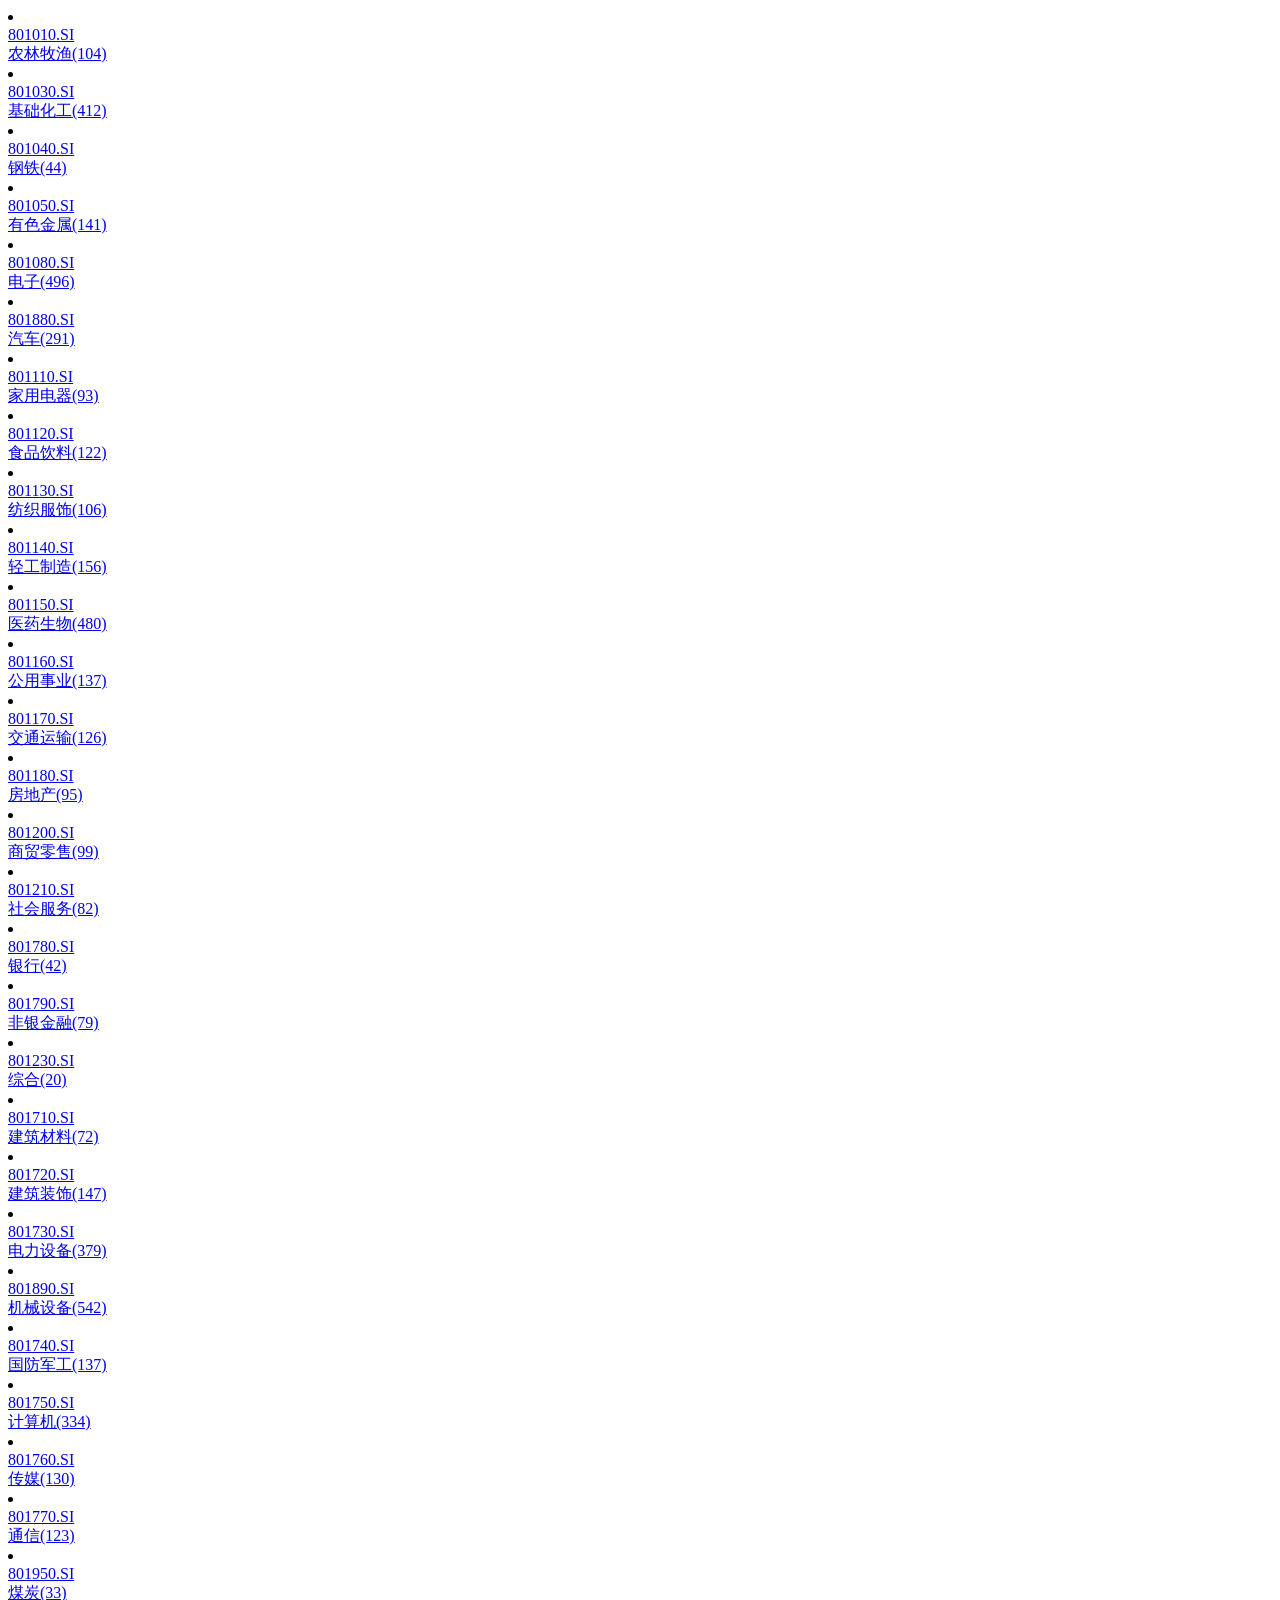
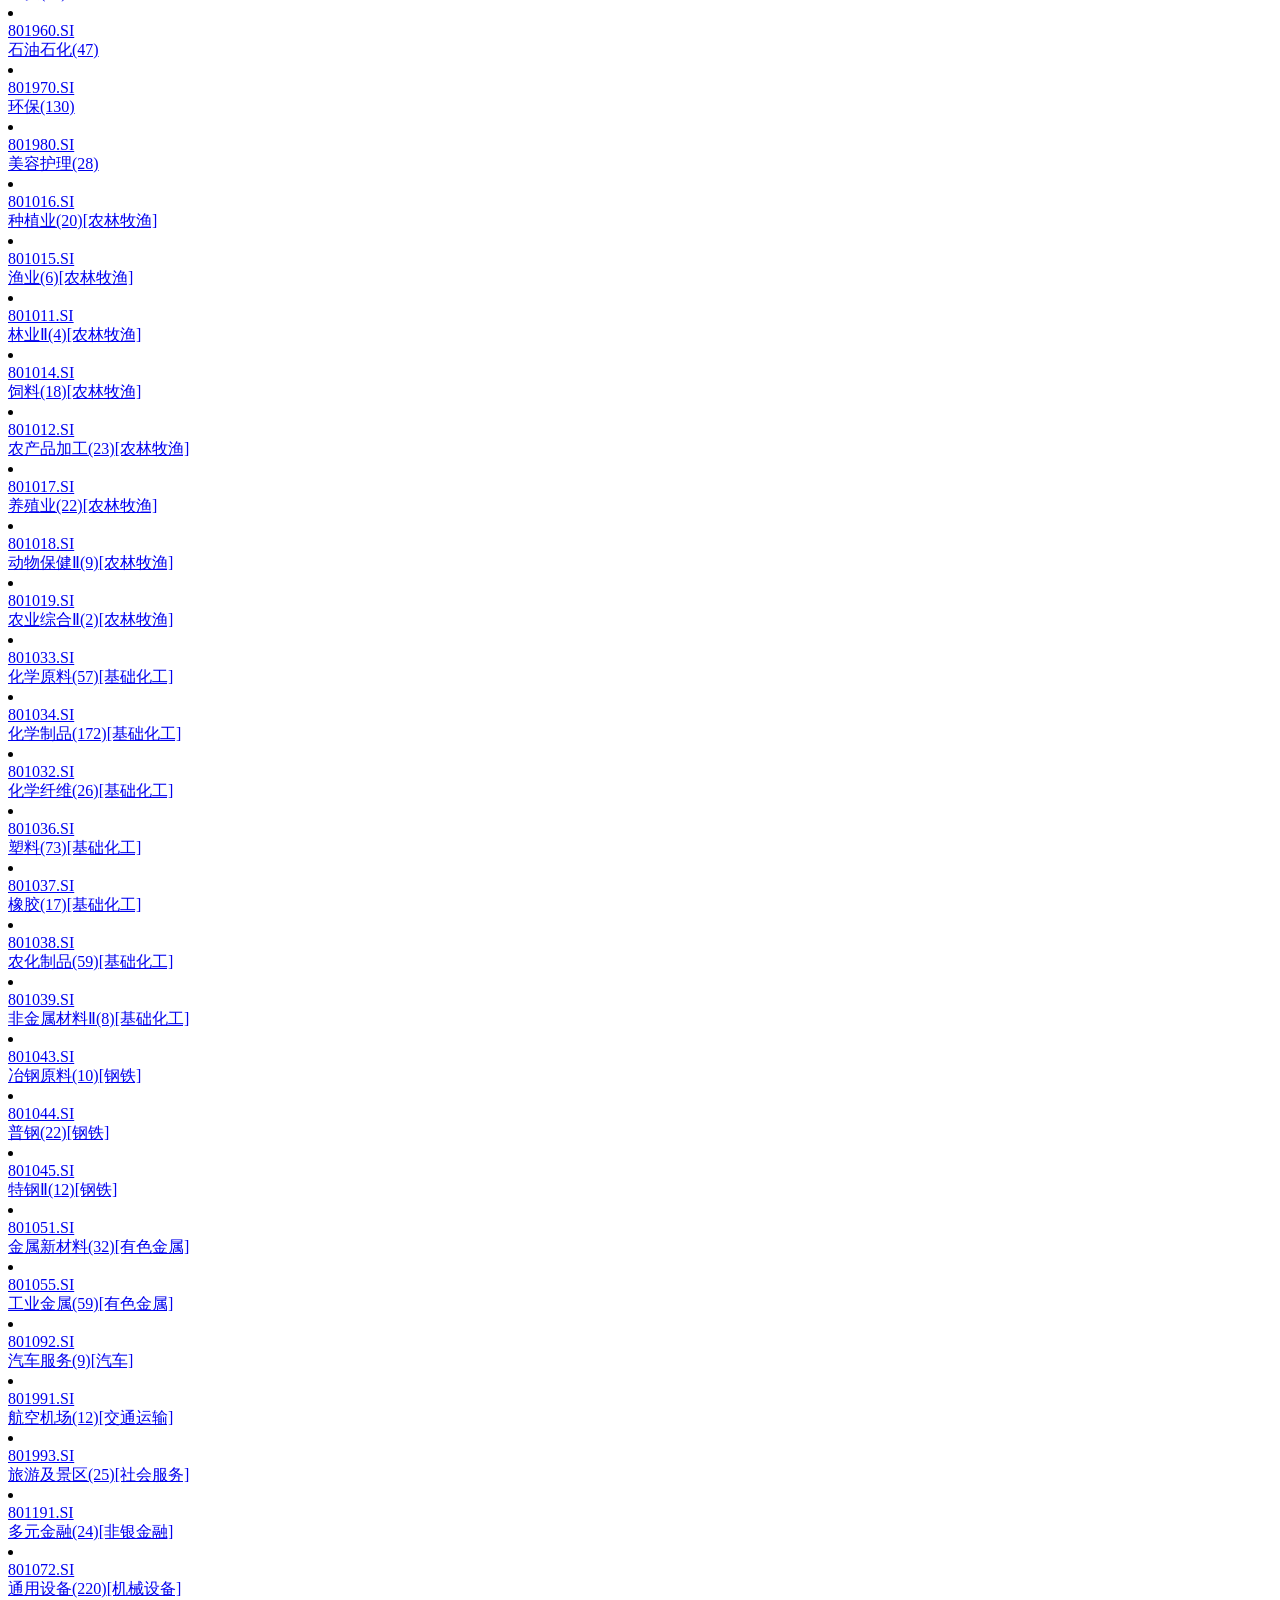
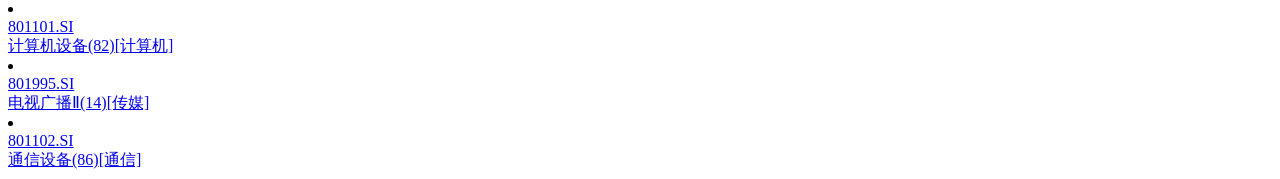
<file: tests/fixtures/legulegu_sw_overview_trim.html>
<html><body>
<div id="level1Items" class="scroll-inside-div">
<li class="level1Item">
										
											
<div id="801010.SI" class="lg-industries-item ">
	<a href="/stockdata/sw-industry-2021?industryCode=801010.SI" target="_blank" title="查看申万行业走势图">
		<div class="lg-industries-item-title-code">
			<div class="lg-industries-item-chinese-title">801010.SI</div>
		</div>
		<div class="lg-sw-industries-item-title">
				<div class="lg-industries-item-number">农林牧渔(104)</div>
			
		</div>
		</a>
</div>
									
								</li>
<li class="level1Item">
										
											
<div id="801030.SI" class="lg-industries-item ">
	<a href="/stockdata/sw-industry-2021?industryCode=801030.SI" target="_blank" title="查看申万行业走势图">
		<div class="lg-industries-item-title-code">
			<div class="lg-industries-item-chinese-title">801030.SI</div>
		</div>
		<div class="lg-sw-industries-item-title">
				<div class="lg-industries-item-number">基础化工(412)</div>
			
		</div>
		</a>
</div>
									
								</li>
<li class="level1Item">
										
											
<div id="801040.SI" class="lg-industries-item ">
	<a href="/stockdata/sw-industry-2021?industryCode=801040.SI" target="_blank" title="查看申万行业走势图">
		<div class="lg-industries-item-title-code">
			<div class="lg-industries-item-chinese-title">801040.SI</div>
		</div>
		<div class="lg-sw-industries-item-title">
				<div class="lg-industries-item-number">钢铁(44)</div>
			
		</div>
		</a>
</div>
									
								</li>
<li class="level1Item">
										
											
<div id="801050.SI" class="lg-industries-item ">
	<a href="/stockdata/sw-industry-2021?industryCode=801050.SI" target="_blank" title="查看申万行业走势图">
		<div class="lg-industries-item-title-code">
			<div class="lg-industries-item-chinese-title">801050.SI</div>
		</div>
		<div class="lg-sw-industries-item-title">
				<div class="lg-industries-item-number">有色金属(141)</div>
			
		</div>
		</a>
</div>
									
								</li>
<li class="level1Item">
										
											
<div id="801080.SI" class="lg-industries-item ">
	<a href="/stockdata/sw-industry-2021?industryCode=801080.SI" target="_blank" title="查看申万行业走势图">
		<div class="lg-industries-item-title-code">
			<div class="lg-industries-item-chinese-title">801080.SI</div>
		</div>
		<div class="lg-sw-industries-item-title">
				<div class="lg-industries-item-number">电子(496)</div>
			
		</div>
		</a>
</div>
									
								</li>
<li class="level1Item">
										
											
<div id="801880.SI" class="lg-industries-item ">
	<a href="/stockdata/sw-industry-2021?industryCode=801880.SI" target="_blank" title="查看申万行业走势图">
		<div class="lg-industries-item-title-code">
			<div class="lg-industries-item-chinese-title">801880.SI</div>
		</div>
		<div class="lg-sw-industries-item-title">
				<div class="lg-industries-item-number">汽车(291)</div>
			
		</div>
		</a>
</div>
									
								</li>
<li class="level1Item">
										
											
<div id="801110.SI" class="lg-industries-item ">
	<a href="/stockdata/sw-industry-2021?industryCode=801110.SI" target="_blank" title="查看申万行业走势图">
		<div class="lg-industries-item-title-code">
			<div class="lg-industries-item-chinese-title">801110.SI</div>
		</div>
		<div class="lg-sw-industries-item-title">
				<div class="lg-industries-item-number">家用电器(93)</div>
			
		</div>
		</a>
</div>
									
								</li>
<li class="level1Item">
										
											
<div id="801120.SI" class="lg-industries-item ">
	<a href="/stockdata/sw-industry-2021?industryCode=801120.SI" target="_blank" title="查看申万行业走势图">
		<div class="lg-industries-item-title-code">
			<div class="lg-industries-item-chinese-title">801120.SI</div>
		</div>
		<div class="lg-sw-industries-item-title">
				<div class="lg-industries-item-number">食品饮料(122)</div>
			
		</div>
		</a>
</div>
									
								</li>
<li class="level1Item">
										
											
<div id="801130.SI" class="lg-industries-item ">
	<a href="/stockdata/sw-industry-2021?industryCode=801130.SI" target="_blank" title="查看申万行业走势图">
		<div class="lg-industries-item-title-code">
			<div class="lg-industries-item-chinese-title">801130.SI</div>
		</div>
		<div class="lg-sw-industries-item-title">
				<div class="lg-industries-item-number">纺织服饰(106)</div>
			
		</div>
		</a>
</div>
									
								</li>
<li class="level1Item">
										
											
<div id="801140.SI" class="lg-industries-item ">
	<a href="/stockdata/sw-industry-2021?industryCode=801140.SI" target="_blank" title="查看申万行业走势图">
		<div class="lg-industries-item-title-code">
			<div class="lg-industries-item-chinese-title">801140.SI</div>
		</div>
		<div class="lg-sw-industries-item-title">
				<div class="lg-industries-item-number">轻工制造(156)</div>
			
		</div>
		</a>
</div>
									
								</li>
<li class="level1Item">
										
											
<div id="801150.SI" class="lg-industries-item ">
	<a href="/stockdata/sw-industry-2021?industryCode=801150.SI" target="_blank" title="查看申万行业走势图">
		<div class="lg-industries-item-title-code">
			<div class="lg-industries-item-chinese-title">801150.SI</div>
		</div>
		<div class="lg-sw-industries-item-title">
				<div class="lg-industries-item-number">医药生物(480)</div>
			
		</div>
		</a>
</div>
									
								</li>
<li class="level1Item">
										
											
<div id="801160.SI" class="lg-industries-item ">
	<a href="/stockdata/sw-industry-2021?industryCode=801160.SI" target="_blank" title="查看申万行业走势图">
		<div class="lg-industries-item-title-code">
			<div class="lg-industries-item-chinese-title">801160.SI</div>
		</div>
		<div class="lg-sw-industries-item-title">
				<div class="lg-industries-item-number">公用事业(137)</div>
			
		</div>
		</a>
</div>
									
								</li>
<li class="level1Item">
										
											
<div id="801170.SI" class="lg-industries-item ">
	<a href="/stockdata/sw-industry-2021?industryCode=801170.SI" target="_blank" title="查看申万行业走势图">
		<div class="lg-industries-item-title-code">
			<div class="lg-industries-item-chinese-title">801170.SI</div>
		</div>
		<div class="lg-sw-industries-item-title">
				<div class="lg-industries-item-number">交通运输(126)</div>
			
		</div>
		</a>
</div>
									
								</li>
<li class="level1Item">
										
											
<div id="801180.SI" class="lg-industries-item ">
	<a href="/stockdata/sw-industry-2021?industryCode=801180.SI" target="_blank" title="查看申万行业走势图">
		<div class="lg-industries-item-title-code">
			<div class="lg-industries-item-chinese-title">801180.SI</div>
		</div>
		<div class="lg-sw-industries-item-title">
				<div class="lg-industries-item-number">房地产(95)</div>
			
		</div>
		</a>
</div>
									
								</li>
<li class="level1Item">
										
											
<div id="801200.SI" class="lg-industries-item ">
	<a href="/stockdata/sw-industry-2021?industryCode=801200.SI" target="_blank" title="查看申万行业走势图">
		<div class="lg-industries-item-title-code">
			<div class="lg-industries-item-chinese-title">801200.SI</div>
		</div>
		<div class="lg-sw-industries-item-title">
				<div class="lg-industries-item-number">商贸零售(99)</div>
			
		</div>
		</a>
</div>
									
								</li>
<li class="level1Item">
										
											
<div id="801210.SI" class="lg-industries-item ">
	<a href="/stockdata/sw-industry-2021?industryCode=801210.SI" target="_blank" title="查看申万行业走势图">
		<div class="lg-industries-item-title-code">
			<div class="lg-industries-item-chinese-title">801210.SI</div>
		</div>
		<div class="lg-sw-industries-item-title">
				<div class="lg-industries-item-number">社会服务(82)</div>
			
		</div>
		</a>
</div>
									
								</li>
<li class="level1Item">
										
											
<div id="801780.SI" class="lg-industries-item ">
	<a href="/stockdata/sw-industry-2021?industryCode=801780.SI" target="_blank" title="查看申万行业走势图">
		<div class="lg-industries-item-title-code">
			<div class="lg-industries-item-chinese-title">801780.SI</div>
		</div>
		<div class="lg-sw-industries-item-title">
				<div class="lg-industries-item-number">银行(42)</div>
			
		</div>
		</a>
</div>
									
								</li>
<li class="level1Item">
										
											
<div id="801790.SI" class="lg-industries-item ">
	<a href="/stockdata/sw-industry-2021?industryCode=801790.SI" target="_blank" title="查看申万行业走势图">
		<div class="lg-industries-item-title-code">
			<div class="lg-industries-item-chinese-title">801790.SI</div>
		</div>
		<div class="lg-sw-industries-item-title">
				<div class="lg-industries-item-number">非银金融(79)</div>
			
		</div>
		</a>
</div>
									
								</li>
<li class="level1Item">
										
											
<div id="801230.SI" class="lg-industries-item ">
	<a href="/stockdata/sw-industry-2021?industryCode=801230.SI" target="_blank" title="查看申万行业走势图">
		<div class="lg-industries-item-title-code">
			<div class="lg-industries-item-chinese-title">801230.SI</div>
		</div>
		<div class="lg-sw-industries-item-title">
				<div class="lg-industries-item-number">综合(20)</div>
			
		</div>
		</a>
</div>
									
								</li>
<li class="level1Item">
										
											
<div id="801710.SI" class="lg-industries-item ">
	<a href="/stockdata/sw-industry-2021?industryCode=801710.SI" target="_blank" title="查看申万行业走势图">
		<div class="lg-industries-item-title-code">
			<div class="lg-industries-item-chinese-title">801710.SI</div>
		</div>
		<div class="lg-sw-industries-item-title">
				<div class="lg-industries-item-number">建筑材料(72)</div>
			
		</div>
		</a>
</div>
									
								</li>
<li class="level1Item">
										
											
<div id="801720.SI" class="lg-industries-item ">
	<a href="/stockdata/sw-industry-2021?industryCode=801720.SI" target="_blank" title="查看申万行业走势图">
		<div class="lg-industries-item-title-code">
			<div class="lg-industries-item-chinese-title">801720.SI</div>
		</div>
		<div class="lg-sw-industries-item-title">
				<div class="lg-industries-item-number">建筑装饰(147)</div>
			
		</div>
		</a>
</div>
									
								</li>
<li class="level1Item">
										
											
<div id="801730.SI" class="lg-industries-item ">
	<a href="/stockdata/sw-industry-2021?industryCode=801730.SI" target="_blank" title="查看申万行业走势图">
		<div class="lg-industries-item-title-code">
			<div class="lg-industries-item-chinese-title">801730.SI</div>
		</div>
		<div class="lg-sw-industries-item-title">
				<div class="lg-industries-item-number">电力设备(379)</div>
			
		</div>
		</a>
</div>
									
								</li>
<li class="level1Item">
										
											
<div id="801890.SI" class="lg-industries-item ">
	<a href="/stockdata/sw-industry-2021?industryCode=801890.SI" target="_blank" title="查看申万行业走势图">
		<div class="lg-industries-item-title-code">
			<div class="lg-industries-item-chinese-title">801890.SI</div>
		</div>
		<div class="lg-sw-industries-item-title">
				<div class="lg-industries-item-number">机械设备(542)</div>
			
		</div>
		</a>
</div>
									
								</li>
<li class="level1Item">
										
											
<div id="801740.SI" class="lg-industries-item ">
	<a href="/stockdata/sw-industry-2021?industryCode=801740.SI" target="_blank" title="查看申万行业走势图">
		<div class="lg-industries-item-title-code">
			<div class="lg-industries-item-chinese-title">801740.SI</div>
		</div>
		<div class="lg-sw-industries-item-title">
				<div class="lg-industries-item-number">国防军工(137)</div>
			
		</div>
		</a>
</div>
									
								</li>
<li class="level1Item">
										
											
<div id="801750.SI" class="lg-industries-item ">
	<a href="/stockdata/sw-industry-2021?industryCode=801750.SI" target="_blank" title="查看申万行业走势图">
		<div class="lg-industries-item-title-code">
			<div class="lg-industries-item-chinese-title">801750.SI</div>
		</div>
		<div class="lg-sw-industries-item-title">
				<div class="lg-industries-item-number">计算机(334)</div>
			
		</div>
		</a>
</div>
									
								</li>
<li class="level1Item">
										
											
<div id="801760.SI" class="lg-industries-item ">
	<a href="/stockdata/sw-industry-2021?industryCode=801760.SI" target="_blank" title="查看申万行业走势图">
		<div class="lg-industries-item-title-code">
			<div class="lg-industries-item-chinese-title">801760.SI</div>
		</div>
		<div class="lg-sw-industries-item-title">
				<div class="lg-industries-item-number">传媒(130)</div>
			
		</div>
		</a>
</div>
									
								</li>
<li class="level1Item">
										
											
<div id="801770.SI" class="lg-industries-item ">
	<a href="/stockdata/sw-industry-2021?industryCode=801770.SI" target="_blank" title="查看申万行业走势图">
		<div class="lg-industries-item-title-code">
			<div class="lg-industries-item-chinese-title">801770.SI</div>
		</div>
		<div class="lg-sw-industries-item-title">
				<div class="lg-industries-item-number">通信(123)</div>
			
		</div>
		</a>
</div>
									
								</li>
<li class="level1Item">
										
											
<div id="801950.SI" class="lg-industries-item ">
	<a href="/stockdata/sw-industry-2021?industryCode=801950.SI" target="_blank" title="查看申万行业走势图">
		<div class="lg-industries-item-title-code">
			<div class="lg-industries-item-chinese-title">801950.SI</div>
		</div>
		<div class="lg-sw-industries-item-title">
				<div class="lg-industries-item-number">煤炭(33)</div>
			
		</div>
		</a>
</div>
									
								</li>
<li class="level1Item">
										
											
<div id="801960.SI" class="lg-industries-item ">
	<a href="/stockdata/sw-industry-2021?industryCode=801960.SI" target="_blank" title="查看申万行业走势图">
		<div class="lg-industries-item-title-code">
			<div class="lg-industries-item-chinese-title">801960.SI</div>
		</div>
		<div class="lg-sw-industries-item-title">
				<div class="lg-industries-item-number">石油石化(47)</div>
			
		</div>
		</a>
</div>
									
								</li>
<li class="level1Item">
										
											
<div id="801970.SI" class="lg-industries-item ">
	<a href="/stockdata/sw-industry-2021?industryCode=801970.SI" target="_blank" title="查看申万行业走势图">
		<div class="lg-industries-item-title-code">
			<div class="lg-industries-item-chinese-title">801970.SI</div>
		</div>
		<div class="lg-sw-industries-item-title">
				<div class="lg-industries-item-number">环保(130)</div>
			
		</div>
		</a>
</div>
									
								</li>
<li class="level1Item">
										
<div id="801980.SI" class="lg-industries-item lg-industries-last-item">
	<a href="/stockdata/sw-industry-2021?industryCode=801980.SI" target="_blank" title="查看申万行业走势图">
		<div class="lg-industries-item-title-code">
			<div class="lg-industries-item-chinese-title">801980.SI</div>
		</div>
		<div class="lg-sw-industries-item-title">
				<div class="lg-industries-item-number">美容护理(28)</div>
			
		</div>
		</a>
</div>
										
								</li>
</div>
<div id="level2Items" class="scroll-inside-div">
<li class="level2Item">
										
											
<div id="801016.SI" class="lg-industries-item ">
	<a href="/stockdata/sw-industry-2021?industryCode=801016.SI" target="_blank" title="查看申万行业走势图">
		<div class="lg-industries-item-title-code">
			<div class="lg-industries-item-chinese-title">801016.SI</div>
		</div>
		<div class="lg-sw-industries-item-title">
			
				<div class="lg-industries-item-number">种植业(20)<span class="parent-industry-name">[农林牧渔]</span></div>
		</div>
		</a>
</div>
									
								</li>
<li class="level2Item">
										
											
<div id="801015.SI" class="lg-industries-item ">
	<a href="/stockdata/sw-industry-2021?industryCode=801015.SI" target="_blank" title="查看申万行业走势图">
		<div class="lg-industries-item-title-code">
			<div class="lg-industries-item-chinese-title">801015.SI</div>
		</div>
		<div class="lg-sw-industries-item-title">
			
				<div class="lg-industries-item-number">渔业(6)<span class="parent-industry-name">[农林牧渔]</span></div>
		</div>
		</a>
</div>
									
								</li>
<li class="level2Item">
										
											
<div id="801011.SI" class="lg-industries-item ">
	<a href="/stockdata/sw-industry-2021?industryCode=801011.SI" target="_blank" title="查看申万行业走势图">
		<div class="lg-industries-item-title-code">
			<div class="lg-industries-item-chinese-title">801011.SI</div>
		</div>
		<div class="lg-sw-industries-item-title">
			
				<div class="lg-industries-item-number">林业Ⅱ(4)<span class="parent-industry-name">[农林牧渔]</span></div>
		</div>
		</a>
</div>
									
								</li>
<li class="level2Item">
										
											
<div id="801014.SI" class="lg-industries-item ">
	<a href="/stockdata/sw-industry-2021?industryCode=801014.SI" target="_blank" title="查看申万行业走势图">
		<div class="lg-industries-item-title-code">
			<div class="lg-industries-item-chinese-title">801014.SI</div>
		</div>
		<div class="lg-sw-industries-item-title">
			
				<div class="lg-industries-item-number">饲料(18)<span class="parent-industry-name">[农林牧渔]</span></div>
		</div>
		</a>
</div>
									
								</li>
<li class="level2Item">
										
											
<div id="801012.SI" class="lg-industries-item ">
	<a href="/stockdata/sw-industry-2021?industryCode=801012.SI" target="_blank" title="查看申万行业走势图">
		<div class="lg-industries-item-title-code">
			<div class="lg-industries-item-chinese-title">801012.SI</div>
		</div>
		<div class="lg-sw-industries-item-title">
			
				<div class="lg-industries-item-number">农产品加工(23)<span class="parent-industry-name">[农林牧渔]</span></div>
		</div>
		</a>
</div>
									
								</li>
<li class="level2Item">
										
											
<div id="801017.SI" class="lg-industries-item ">
	<a href="/stockdata/sw-industry-2021?industryCode=801017.SI" target="_blank" title="查看申万行业走势图">
		<div class="lg-industries-item-title-code">
			<div class="lg-industries-item-chinese-title">801017.SI</div>
		</div>
		<div class="lg-sw-industries-item-title">
			
				<div class="lg-industries-item-number">养殖业(22)<span class="parent-industry-name">[农林牧渔]</span></div>
		</div>
		</a>
</div>
									
								</li>
<li class="level2Item">
										
											
<div id="801018.SI" class="lg-industries-item ">
	<a href="/stockdata/sw-industry-2021?industryCode=801018.SI" target="_blank" title="查看申万行业走势图">
		<div class="lg-industries-item-title-code">
			<div class="lg-industries-item-chinese-title">801018.SI</div>
		</div>
		<div class="lg-sw-industries-item-title">
			
				<div class="lg-industries-item-number">动物保健Ⅱ(9)<span class="parent-industry-name">[农林牧渔]</span></div>
		</div>
		</a>
</div>
									
								</li>
<li class="level2Item">
										
											
<div id="801019.SI" class="lg-industries-item ">
	<a href="/stockdata/sw-industry-2021?industryCode=801019.SI" target="_blank" title="查看申万行业走势图">
		<div class="lg-industries-item-title-code">
			<div class="lg-industries-item-chinese-title">801019.SI</div>
		</div>
		<div class="lg-sw-industries-item-title">
			
				<div class="lg-industries-item-number">农业综合Ⅱ(2)<span class="parent-industry-name">[农林牧渔]</span></div>
		</div>
		</a>
</div>
									
								</li>
<li class="level2Item">
										
											
<div id="801033.SI" class="lg-industries-item ">
	<a href="/stockdata/sw-industry-2021?industryCode=801033.SI" target="_blank" title="查看申万行业走势图">
		<div class="lg-industries-item-title-code">
			<div class="lg-industries-item-chinese-title">801033.SI</div>
		</div>
		<div class="lg-sw-industries-item-title">
			
				<div class="lg-industries-item-number">化学原料(57)<span class="parent-industry-name">[基础化工]</span></div>
		</div>
		</a>
</div>
									
								</li>
<li class="level2Item">
										
											
<div id="801034.SI" class="lg-industries-item ">
	<a href="/stockdata/sw-industry-2021?industryCode=801034.SI" target="_blank" title="查看申万行业走势图">
		<div class="lg-industries-item-title-code">
			<div class="lg-industries-item-chinese-title">801034.SI</div>
		</div>
		<div class="lg-sw-industries-item-title">
			
				<div class="lg-industries-item-number">化学制品(172)<span class="parent-industry-name">[基础化工]</span></div>
		</div>
		</a>
</div>
									
								</li>
<li class="level2Item">
										
											
<div id="801032.SI" class="lg-industries-item ">
	<a href="/stockdata/sw-industry-2021?industryCode=801032.SI" target="_blank" title="查看申万行业走势图">
		<div class="lg-industries-item-title-code">
			<div class="lg-industries-item-chinese-title">801032.SI</div>
		</div>
		<div class="lg-sw-industries-item-title">
			
				<div class="lg-industries-item-number">化学纤维(26)<span class="parent-industry-name">[基础化工]</span></div>
		</div>
		</a>
</div>
									
								</li>
<li class="level2Item">
										
											
<div id="801036.SI" class="lg-industries-item ">
	<a href="/stockdata/sw-industry-2021?industryCode=801036.SI" target="_blank" title="查看申万行业走势图">
		<div class="lg-industries-item-title-code">
			<div class="lg-industries-item-chinese-title">801036.SI</div>
		</div>
		<div class="lg-sw-industries-item-title">
			
				<div class="lg-industries-item-number">塑料(73)<span class="parent-industry-name">[基础化工]</span></div>
		</div>
		</a>
</div>
									
								</li>
<li class="level2Item">
										
											
<div id="801037.SI" class="lg-industries-item ">
	<a href="/stockdata/sw-industry-2021?industryCode=801037.SI" target="_blank" title="查看申万行业走势图">
		<div class="lg-industries-item-title-code">
			<div class="lg-industries-item-chinese-title">801037.SI</div>
		</div>
		<div class="lg-sw-industries-item-title">
			
				<div class="lg-industries-item-number">橡胶(17)<span class="parent-industry-name">[基础化工]</span></div>
		</div>
		</a>
</div>
									
								</li>
<li class="level2Item">
										
											
<div id="801038.SI" class="lg-industries-item ">
	<a href="/stockdata/sw-industry-2021?industryCode=801038.SI" target="_blank" title="查看申万行业走势图">
		<div class="lg-industries-item-title-code">
			<div class="lg-industries-item-chinese-title">801038.SI</div>
		</div>
		<div class="lg-sw-industries-item-title">
			
				<div class="lg-industries-item-number">农化制品(59)<span class="parent-industry-name">[基础化工]</span></div>
		</div>
		</a>
</div>
									
								</li>
<li class="level2Item">
										
											
<div id="801039.SI" class="lg-industries-item ">
	<a href="/stockdata/sw-industry-2021?industryCode=801039.SI" target="_blank" title="查看申万行业走势图">
		<div class="lg-industries-item-title-code">
			<div class="lg-industries-item-chinese-title">801039.SI</div>
		</div>
		<div class="lg-sw-industries-item-title">
			
				<div class="lg-industries-item-number">非金属材料Ⅱ(8)<span class="parent-industry-name">[基础化工]</span></div>
		</div>
		</a>
</div>
									
								</li>
<li class="level2Item">
										
											
<div id="801043.SI" class="lg-industries-item ">
	<a href="/stockdata/sw-industry-2021?industryCode=801043.SI" target="_blank" title="查看申万行业走势图">
		<div class="lg-industries-item-title-code">
			<div class="lg-industries-item-chinese-title">801043.SI</div>
		</div>
		<div class="lg-sw-industries-item-title">
			
				<div class="lg-industries-item-number">冶钢原料(10)<span class="parent-industry-name">[钢铁]</span></div>
		</div>
		</a>
</div>
									
								</li>
<li class="level2Item">
										
											
<div id="801044.SI" class="lg-industries-item ">
	<a href="/stockdata/sw-industry-2021?industryCode=801044.SI" target="_blank" title="查看申万行业走势图">
		<div class="lg-industries-item-title-code">
			<div class="lg-industries-item-chinese-title">801044.SI</div>
		</div>
		<div class="lg-sw-industries-item-title">
			
				<div class="lg-industries-item-number">普钢(22)<span class="parent-industry-name">[钢铁]</span></div>
		</div>
		</a>
</div>
									
								</li>
<li class="level2Item">
										
											
<div id="801045.SI" class="lg-industries-item ">
	<a href="/stockdata/sw-industry-2021?industryCode=801045.SI" target="_blank" title="查看申万行业走势图">
		<div class="lg-industries-item-title-code">
			<div class="lg-industries-item-chinese-title">801045.SI</div>
		</div>
		<div class="lg-sw-industries-item-title">
			
				<div class="lg-industries-item-number">特钢Ⅱ(12)<span class="parent-industry-name">[钢铁]</span></div>
		</div>
		</a>
</div>
									
								</li>
<li class="level2Item">
										
											
<div id="801051.SI" class="lg-industries-item ">
	<a href="/stockdata/sw-industry-2021?industryCode=801051.SI" target="_blank" title="查看申万行业走势图">
		<div class="lg-industries-item-title-code">
			<div class="lg-industries-item-chinese-title">801051.SI</div>
		</div>
		<div class="lg-sw-industries-item-title">
			
				<div class="lg-industries-item-number">金属新材料(32)<span class="parent-industry-name">[有色金属]</span></div>
		</div>
		</a>
</div>
									
								</li>
<li class="level2Item">
										
											
<div id="801055.SI" class="lg-industries-item ">
	<a href="/stockdata/sw-industry-2021?industryCode=801055.SI" target="_blank" title="查看申万行业走势图">
		<div class="lg-industries-item-title-code">
			<div class="lg-industries-item-chinese-title">801055.SI</div>
		</div>
		<div class="lg-sw-industries-item-title">
			
				<div class="lg-industries-item-number">工业金属(59)<span class="parent-industry-name">[有色金属]</span></div>
		</div>
		</a>
</div>
									
								</li>
<li class="level2Item">
										
											
<div id="801092.SI" class="lg-industries-item ">
	<a href="/stockdata/sw-industry-2021?industryCode=801092.SI" target="_blank" title="查看申万行业走势图">
		<div class="lg-industries-item-title-code">
			<div class="lg-industries-item-chinese-title">801092.SI</div>
		</div>
		<div class="lg-sw-industries-item-title">
			
				<div class="lg-industries-item-number">汽车服务(9)<span class="parent-industry-name">[汽车]</span></div>
		</div>
		</a>
</div>
									
								</li>
<li class="level2Item">
										
											
<div id="801991.SI" class="lg-industries-item ">
	<a href="/stockdata/sw-industry-2021?industryCode=801991.SI" target="_blank" title="查看申万行业走势图">
		<div class="lg-industries-item-title-code">
			<div class="lg-industries-item-chinese-title">801991.SI</div>
		</div>
		<div class="lg-sw-industries-item-title">
			
				<div class="lg-industries-item-number">航空机场(12)<span class="parent-industry-name">[交通运输]</span></div>
		</div>
		</a>
</div>
									
								</li>
<li class="level2Item">
										
											
<div id="801993.SI" class="lg-industries-item ">
	<a href="/stockdata/sw-industry-2021?industryCode=801993.SI" target="_blank" title="查看申万行业走势图">
		<div class="lg-industries-item-title-code">
			<div class="lg-industries-item-chinese-title">801993.SI</div>
		</div>
		<div class="lg-sw-industries-item-title">
			
				<div class="lg-industries-item-number">旅游及景区(25)<span class="parent-industry-name">[社会服务]</span></div>
		</div>
		</a>
</div>
									
								</li>
<li class="level2Item">
										
											
<div id="801191.SI" class="lg-industries-item ">
	<a href="/stockdata/sw-industry-2021?industryCode=801191.SI" target="_blank" title="查看申万行业走势图">
		<div class="lg-industries-item-title-code">
			<div class="lg-industries-item-chinese-title">801191.SI</div>
		</div>
		<div class="lg-sw-industries-item-title">
			
				<div class="lg-industries-item-number">多元金融(24)<span class="parent-industry-name">[非银金融]</span></div>
		</div>
		</a>
</div>
									
								</li>
<li class="level2Item">
										
											
<div id="801072.SI" class="lg-industries-item ">
	<a href="/stockdata/sw-industry-2021?industryCode=801072.SI" target="_blank" title="查看申万行业走势图">
		<div class="lg-industries-item-title-code">
			<div class="lg-industries-item-chinese-title">801072.SI</div>
		</div>
		<div class="lg-sw-industries-item-title">
			
				<div class="lg-industries-item-number">通用设备(220)<span class="parent-industry-name">[机械设备]</span></div>
		</div>
		</a>
</div>
									
								</li>
<li class="level2Item">
										
											
<div id="801101.SI" class="lg-industries-item ">
	<a href="/stockdata/sw-industry-2021?industryCode=801101.SI" target="_blank" title="查看申万行业走势图">
		<div class="lg-industries-item-title-code">
			<div class="lg-industries-item-chinese-title">801101.SI</div>
		</div>
		<div class="lg-sw-industries-item-title">
			
				<div class="lg-industries-item-number">计算机设备(82)<span class="parent-industry-name">[计算机]</span></div>
		</div>
		</a>
</div>
									
								</li>
<li class="level2Item">
										
											
<div id="801995.SI" class="lg-industries-item ">
	<a href="/stockdata/sw-industry-2021?industryCode=801995.SI" target="_blank" title="查看申万行业走势图">
		<div class="lg-industries-item-title-code">
			<div class="lg-industries-item-chinese-title">801995.SI</div>
		</div>
		<div class="lg-sw-industries-item-title">
			
				<div class="lg-industries-item-number">电视广播Ⅱ(14)<span class="parent-industry-name">[传媒]</span></div>
		</div>
		</a>
</div>
									
								</li>
<li class="level2Item">
										
											
<div id="801102.SI" class="lg-industries-item ">
	<a href="/stockdata/sw-industry-2021?industryCode=801102.SI" target="_blank" title="查看申万行业走势图">
		<div class="lg-industries-item-title-code">
			<div class="lg-industries-item-chinese-title">801102.SI</div>
		</div>
		<div class="lg-sw-industries-item-title">
			
				<div class="lg-industries-item-number">通信设备(86)<span class="parent-industry-name">[通信]</span></div>
		</div>
		</a>
</div>
									
								</li>
</div>
</body></html>
</file>
